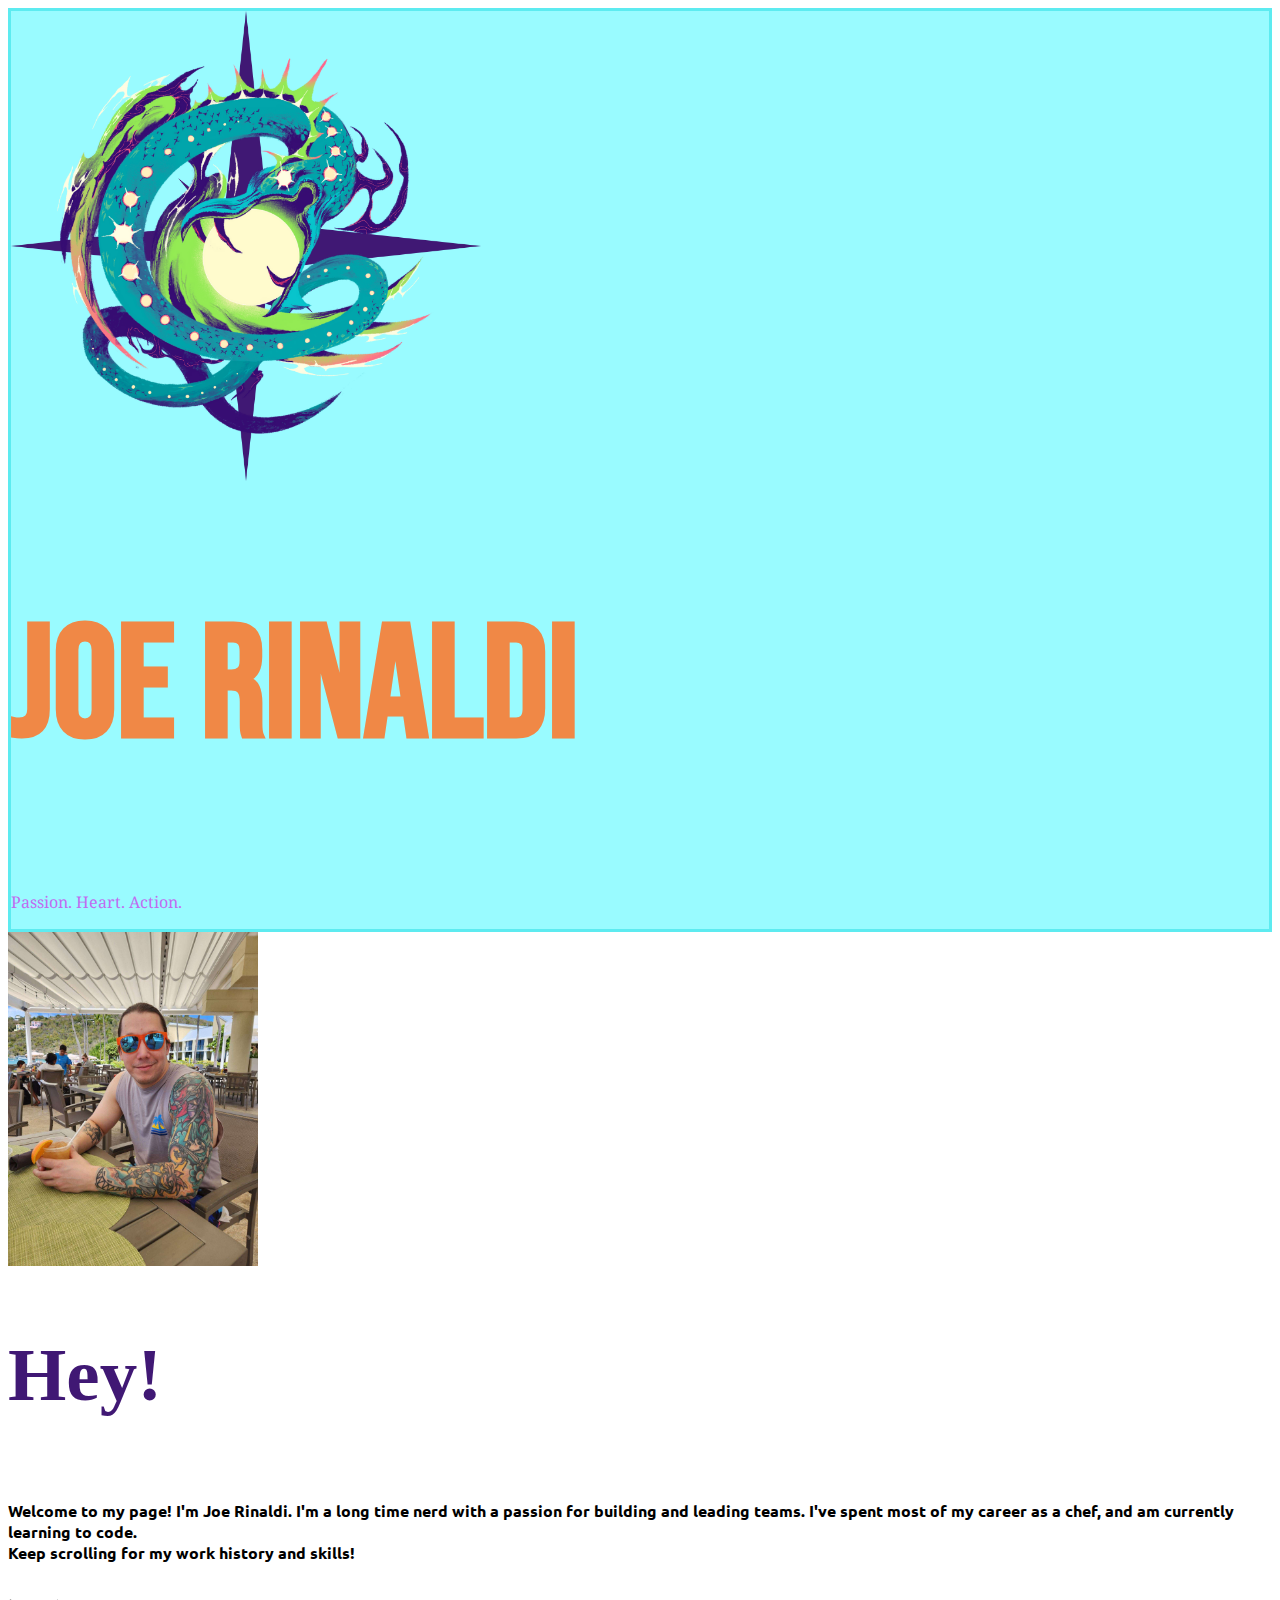
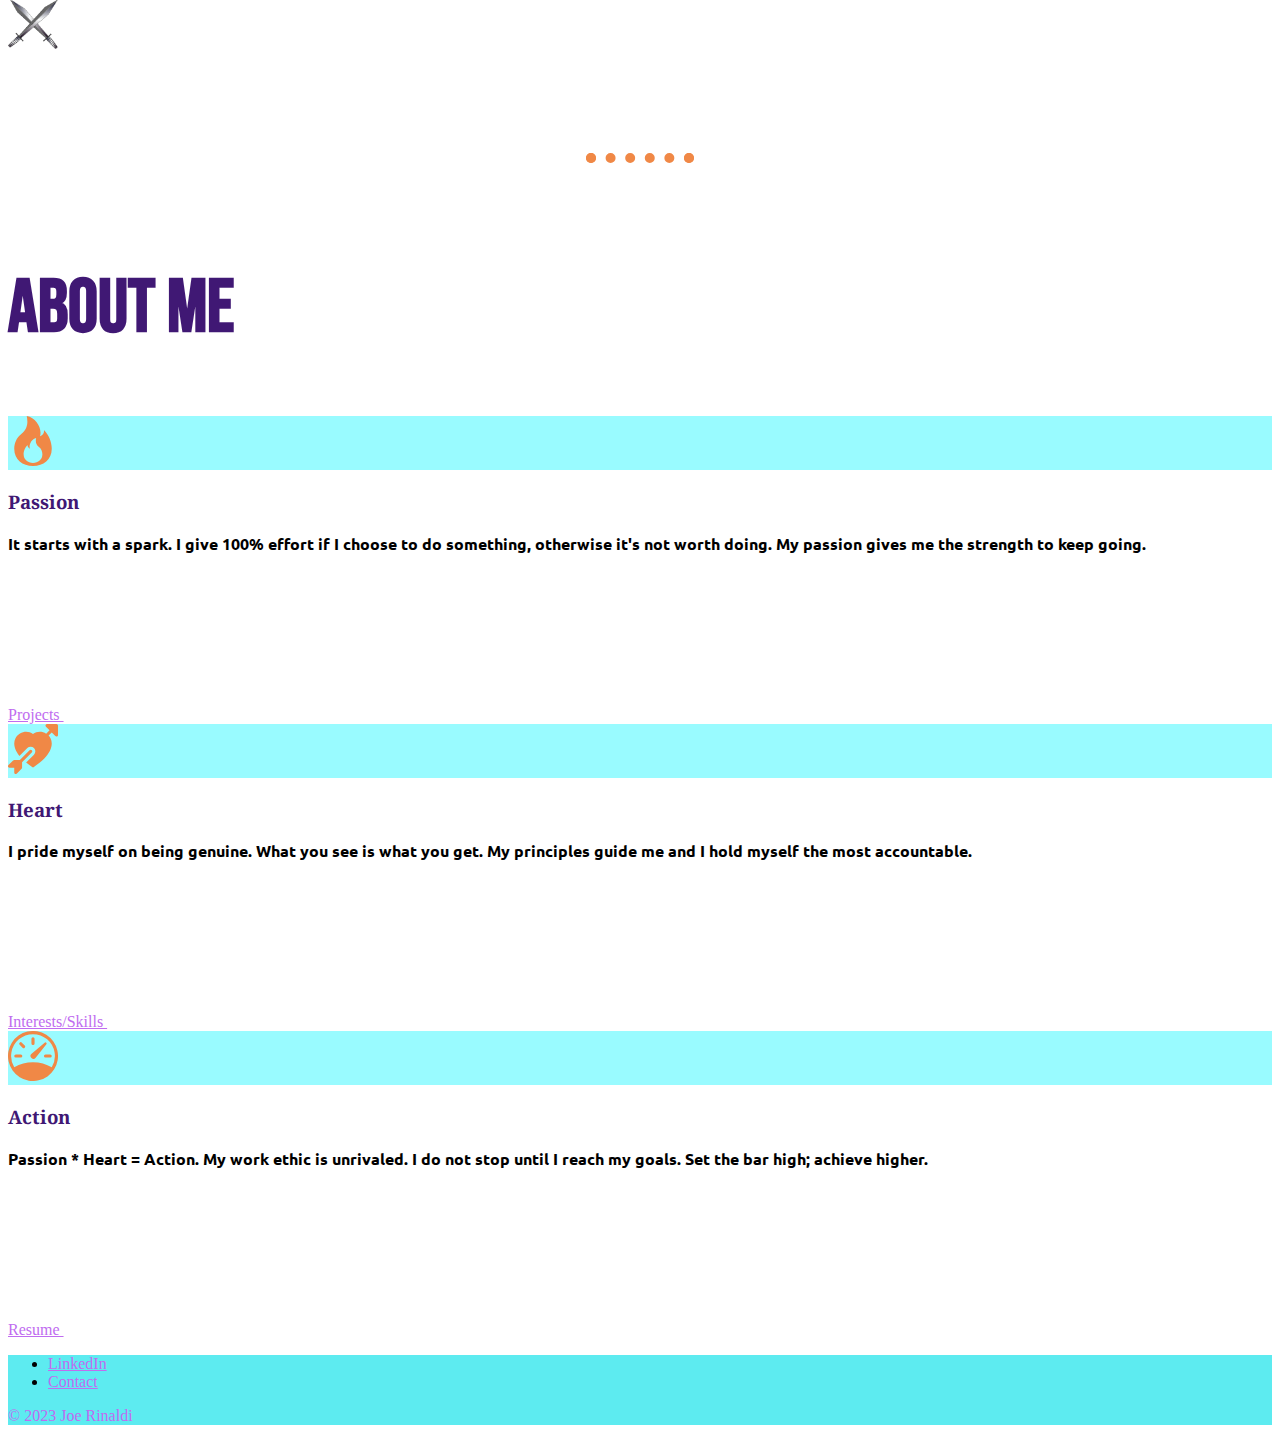
<file: index.html>
<!DOCTYPE html>
<html lang="en">
<head>
    <meta charset="UTF-8">
    <meta name="viewport" content="width=device-width, initial-scale=1.0">
    <title>Joe Rinaldi</title>
    <link href="https://cdn.jsdelivr.net/npm/bootstrap@5.3.1/dist/css/bootstrap.min.css" rel="stylesheet" integrity="sha384-4bw+/aepP/YC94hEpVNVgiZdgIC5+VKNBQNGCHeKRQN+PtmoHDEXuppvnDJzQIu9" crossorigin="anonymous">
    <link rel="stylesheet" href="./css/style.css">
    <link rel="preconnect" href="https://fonts.googleapis.com">
    <link rel="preconnect" href="https://fonts.gstatic.com" crossorigin>
    <link href="https://fonts.googleapis.com/css2?family=Bebas+Neue&family=Noto+Serif:wght@500&family=Ubuntu:wght@300&display=swap" rel="stylesheet">
</head>
<body>
    <div class="container-fluid col-xxl-12 p-4 bg-color1" >
        <div class="row flex-lg-row-reverse border-5 align-items-center bcolor">
            <div class="col-12 col-sm-12 col-lg-6">
                <img src="./assets/images/Dragon Cross.png" class="d-block mx-auto img-fluid" alt="Dragon" width="470" loading="lazy">
            </div>
            <div class="col-12 col-sm-12 col-lg-6 pt-5">
                <span class="name"><h1 class="display-1 fw-bold text-center">Joe Rinaldi</h1></span>
                <span class="tagline"><p class="lead text-center fs-1">Passion. Heart. Action.</p></span>
            </div>
        </div>
    </div>

    <div class="middle">
        <div class="pt-5 px-5 pb-2 text-center bg-body-tertiary">
          <div class="container">
            <img class="rounded-circle" src="./assets/images/me.jpg" width="250" alt="picture of Joe">
            <h2 class="pt-5 hey">Hey!</h2>
            <p class="col-lg-8 mx-auto lead aboutme pb-2">
              Welcome to my page! I'm Joe Rinaldi. I'm a long time nerd with a passion for building and leading teams. I've spent most of my career as a chef, and am currently learning to code. <br> Keep scrolling for my work history and skills!
            </p>
            <img src="./assets/images/sword.png" height="50">
            <hr>
          </div>
        </div>
      </div>

      <div class="container-fluid px-4 py-5 mx-0 bg-body-tertiary" id="featured-3">
        <h2 class="pb-2 border-bottom text-center abtitle">ABOUT ME</h2>
        <div class="row g-4 py-5 row-cols-1 row-cols-lg-3">
          <div class="feature col">
            <div class="feature-icon d-inline-flex align-items-center justify-content-center bg-gradient fs-2 mb-3 rounded boxicon">
              <svg xmlns="http://www.w3.org/2000/svg" width="50" height="50" fill="currentColor" class="bi bi-fire p-1" viewBox="0 0 16 16">
                <path d="M8 16c3.314 0 6-2 6-5.5 0-1.5-.5-4-2.5-6 .25 1.5-1.25 2-1.25 2C11 4 9 .5 6 0c.357 2 .5 4-2 6-1.25 1-2 2.729-2 4.5C2 14 4.686 16 8 16Zm0-1c-1.657 0-3-1-3-2.75 0-.75.25-2 1.25-3C6.125 10 7 10.5 7 10.5c-.375-1.25.5-3.25 2-3.5-.179 1-.25 2 1 3 .625.5 1 1.364 1 2.25C11 14 9.657 15 8 15Z"></path>
              </svg>
            </div>
            <h3 class="fs-2">Passion</h3>
            <p class="pha">It starts with a spark. I give 100% effort if I choose to do something, otherwise it's not worth doing. My passion gives me the strength to keep going.</p>
            <a href="/projects/projects.html" class="icon-link linkcolor">
              Projects
              <svg class="bi"><use xlink:href="#chevron-right"></use></svg>
            </a>
          </div>
          <div class="feature col">
            <div class="feature-icon d-inline-flex align-items-center justify-content-center bg-gradient fs-2 mb-3 rounded boxicon">
              <svg xmlns="http://www.w3.org/2000/svg" width="50" height="50" fill="currentColor" class="bi bi-arrow-through-heart-fill p-1" viewBox="0 0 16 16">
                <path fill-rule="evenodd" d="M2.854 15.854A.5.5 0 0 1 2 15.5V14H.5a.5.5 0 0 1-.354-.854l1.5-1.5A.5.5 0 0 1 2 11.5h1.793l3.103-3.104a.5.5 0 1 1 .708.708L4.5 12.207V14a.5.5 0 0 1-.146.354l-1.5 1.5ZM16 3.5a.5.5 0 0 1-.854.354L14 2.707l-1.006 1.006c.236.248.44.531.6.845.562 1.096.585 2.517-.213 4.092-.793 1.563-2.395 3.288-5.105 5.08L8 13.912l-.276-.182A23.825 23.825 0 0 1 5.8 12.323L8.31 9.81a1.5 1.5 0 0 0-2.122-2.122L3.657 10.22a8.827 8.827 0 0 1-1.039-1.57c-.798-1.576-.775-2.997-.213-4.093C3.426 2.565 6.18 1.809 8 3.233c1.25-.98 2.944-.928 4.212-.152L13.292 2 12.147.854A.5.5 0 0 1 12.5 0h3a.5.5 0 0 1 .5.5v3Z"/>
              </svg>
            </div>
            <h3 class="fs-2">Heart</h3>
            <p class="pha">I pride myself on being genuine. What you see is what you get. My principles guide me and I hold myself the most accountable.</p>
            <a href="/Hobbies/hobbies.html" class="icon-link linkcolor">
              Interests/Skills
              <svg class="bi"><use xlink:href="#chevron-right"></use></svg>
            </a>
          </div>
          <div class="feature col">
            <div class="feature-icon d-inline-flex align-items-center justify-content-center bg-gradient fs-2 mb-3 rounded boxicon">
              <svg xmlns="http://www.w3.org/2000/svg" width="50" height="50" fill="currentColor" class="bi bi-speedometer p-1" viewBox="0 0 16 16">
                <path d="M8 2a.5.5 0 0 1 .5.5V4a.5.5 0 0 1-1 0V2.5A.5.5 0 0 1 8 2zM3.732 3.732a.5.5 0 0 1 .707 0l.915.914a.5.5 0 1 1-.708.708l-.914-.915a.5.5 0 0 1 0-.707zM2 8a.5.5 0 0 1 .5-.5h1.586a.5.5 0 0 1 0 1H2.5A.5.5 0 0 1 2 8zm9.5 0a.5.5 0 0 1 .5-.5h1.5a.5.5 0 0 1 0 1H12a.5.5 0 0 1-.5-.5zm.754-4.246a.389.389 0 0 0-.527-.02L7.547 7.31A.91.91 0 1 0 8.85 8.569l3.434-4.297a.389.389 0 0 0-.029-.518z"/>
                <path fill-rule="evenodd" d="M6.664 15.889A8 8 0 1 1 9.336.11a8 8 0 0 1-2.672 15.78zm-4.665-4.283A11.945 11.945 0 0 1 8 10c2.186 0 4.236.585 6.001 1.606a7 7 0 1 0-12.002 0z"/>
              </svg>
            </div>
            <h3 class="fs-2">Action</h3>
            <p class="pha">Passion * Heart = Action. My work ethic is unrivaled. I do not stop until I reach my goals. Set the bar high; achieve higher.</p>
            <a href="/resume/index.html" class="icon-link linkcolor">
              Resume
              <svg class="bi"><use xlink:href="#chevron-right"></use></svg>
            </a>
          </div>
        </div>
      </div>
 
      <div class="container-fluid m-0 col-12 footer">
        <footer class="py-3 col-12 justify-content-center">
          <ul class="nav justify-content-center border-bottom pb-3 mb-3">
            <li class="nav-item"><a href="https://www.linkedin.com/in/joseph-rinaldi-integrator/" class="nav-link px-2 linkcolor">LinkedIn</a></li>
            <li class="nav-item"><a href="mailto: giusep.rinaldi@gmail.com" class="nav-link px-2 linkcolor">Contact</a></li>
          </ul>
          <p class="text-center linkcolor">© 2023 Joe Rinaldi</p>
        </footer>
      </div>


    <script src="https://cdn.jsdelivr.net/npm/bootstrap@5.3.1/dist/js/bootstrap.bundle.min.js" integrity="sha384-HwwvtgBNo3bZJJLYd8oVXjrBZt8cqVSpeBNS5n7C8IVInixGAoxmnlMuBnhbgrkm" crossorigin="anonymous"></script>
</body>
</html>
</file>
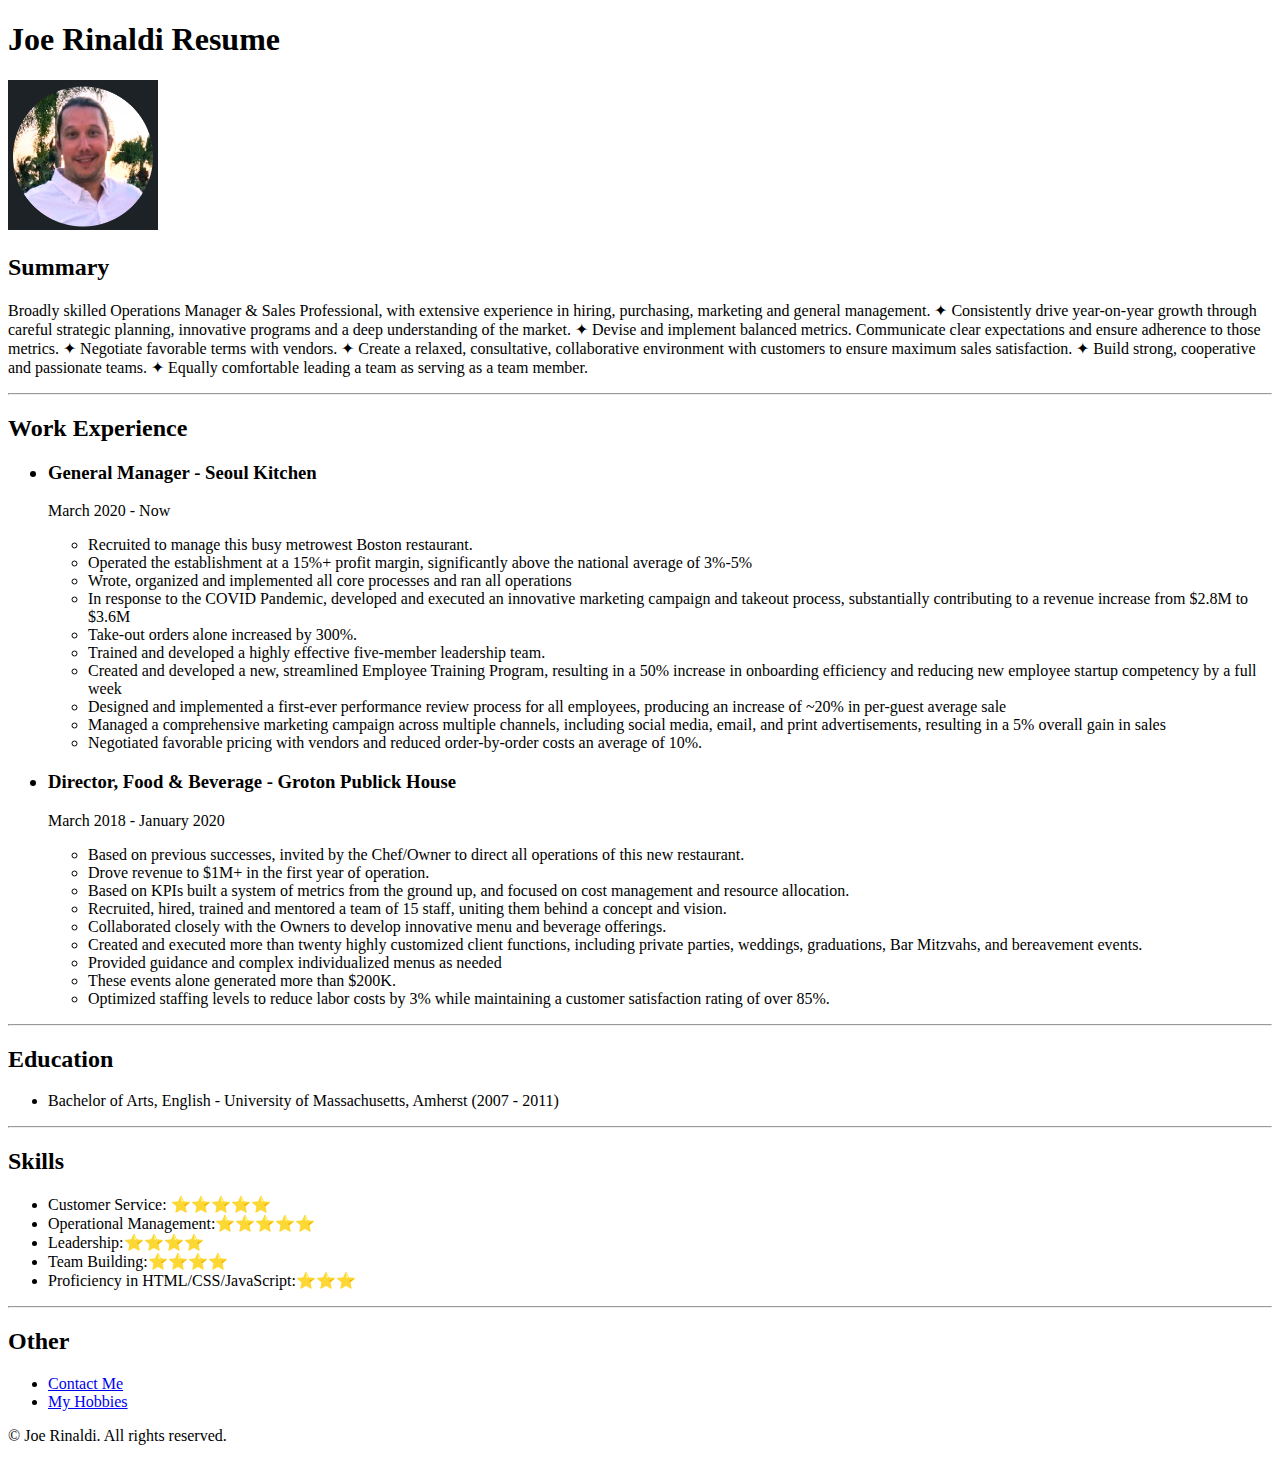
<file: resume/index.html>
<!DOCTYPE html>
<html lang="en">
<head>
    <meta charset="UTF-8">
    <meta name="viewport" content="width=device-width, initial-scale=1.0">
    <title>Resume</title>
</head>
<body>
    <h1>Joe Rinaldi Resume</h1>
    <img
        src="/assets/images/me.png"
        alt="Picture of Joe Rinaldi"
        height="150"
    />
    <h2>Summary</h2>
        <p>Broadly skilled Operations Manager & Sales Professional, with extensive experience in hiring, purchasing, marketing and general management. ✦ Consistently drive year-on-year growth through careful strategic planning, innovative programs and a deep understanding of the market. ✦ Devise and implement balanced metrics.  Communicate clear expectations and ensure adherence to those metrics. ✦ Negotiate favorable terms with vendors. ✦ Create a relaxed, consultative, collaborative environment with customers to ensure maximum sales satisfaction. ✦ Build strong, cooperative and passionate teams. ✦ Equally comfortable leading a team as serving as a team member.</p>

    <hr />

    <h2>Work Experience</h2>
        <ul>
            <h3><li>General Manager - Seoul Kitchen</li></h3>
            <p>March 2020 - Now</p>
                <ul>
                    <li>Recruited to manage this busy metrowest Boston restaurant.</li>
                    <li>Operated the establishment at a 15%+ profit margin, significantly above the national average of 3%-5%</li>
                    <li>Wrote, organized and implemented all core processes and ran all operations</li>
                    <li>In response to the COVID Pandemic, developed and executed an innovative marketing campaign and takeout process, substantially contributing to a revenue increase from $2.8M to $3.6M</li>
                    <li>Take-out orders alone increased by 300%. </li>
                    <li>Trained and developed a highly effective five-member leadership team. </li>
                    <li>Created and developed a new, streamlined Employee Training Program, resulting in a 50% increase in onboarding efficiency and reducing new employee startup competency by a full week</li>
                    <li>Designed and implemented a first-ever performance review process for all employees, producing an increase of ~20% in per-guest average sale</li>
                    <li>Managed a comprehensive marketing campaign across multiple channels, including social media, email, and print advertisements, resulting in a 5% overall gain in sales</li>
                    <li>Negotiated favorable pricing with vendors and reduced order-by-order costs an average of 10%.</li>      
                </ul>
            <h3><li>Director, Food & Beverage - Groton Publick House</li></h3>
            <p>March 2018 - January 2020</p>
                <ul>
                    <li>Based on previous successes, invited by the Chef/Owner to direct all operations of this new restaurant. </li>
                    <li>Drove revenue to $1M+ in the first year of operation.</li>
                    <li>Based on KPIs built a system of metrics from the ground up, and focused on cost management and resource allocation.</li>
                    <li>Recruited, hired, trained and mentored a team of 15 staff, uniting them behind a concept and vision.</li>
                    <li>Collaborated closely with the Owners to develop innovative menu and beverage offerings.</li>
                    <li>Created and executed more than twenty highly customized client functions, including private parties, weddings, graduations, Bar Mitzvahs, and bereavement events.</li>
                    <li>Provided guidance and complex individualized menus as needed</li>
                    <li>These events alone generated more than $200K.</li>
                    <li>Optimized staffing levels to reduce labor costs by 3% while maintaining a customer satisfaction rating of over 85%.</li>
                </ul>
        </ul>
    <hr />

    <h2>Education</h2>
        <ul>
            <li>Bachelor of Arts, English - University of Massachusetts, Amherst (2007 - 2011)</li>
        </ul>
    
    <hr />

    <h2>Skills</h2>
        <ul>
            <li>Customer Service: ⭐️⭐️⭐️⭐️⭐️</li>
            <li>Operational Management:⭐️⭐️⭐️⭐️⭐️</li>
            <li>Leadership:⭐️⭐️⭐️⭐️</li>
            <li>Team Building:⭐️⭐️⭐️⭐️</li>
            <li>Proficiency in HTML/CSS/JavaScript:⭐️⭐️⭐️</li>
        </ul>
    <hr />

    <h2>Other</h2>
        <ul>
            <li><a href="./public/contact.html">Contact Me</a></li>
            <li><a href="./public/hobbies.html">My Hobbies</a></li>
        </ul>
    <footer>
        <p>© Joe Rinaldi. All rights reserved.</p>
    </footer>
</body>
</html>
</file>
<file: css/style.css>
.bg-color1 {
    background-color: #99fbff;
}

.name {
    color: #f08846;
    font-family: 'Bebas Neue', sans-serif;
    font-size: 5rem;
}

.tagline {
    color: #c06cf0;
    font-family: 'Noto Serif', serif;
}

.bcolor {
    border-style: solid;
    border-color:#5debf0;
}

.hey {
    color:#401874;
    font-size: 75px;
    padding-bottom: 20px;
}

.aboutme {
    font-family: 'Ubuntu', sans-serif;
    padding-bottom: 20px;
    font-weight: bold;
}

hr {
    border: dotted #f08846 10px;
    width: 7%;
    border-bottom: none;
    margin: 100px auto;
}

.abtitle {
    font-family: 'Bebas Neue', sans-serif;
    color: #401874;
    font-size: 75px;
}

.boxicon {
    background-color: #99fbff;
    color: #f08846;
}

h3 {
    font-family: 'Noto Serif', serif;
    color: #401874;
}

.pha {
    font-family: 'Ubuntu', sans-serif;
    font-weight: bold;
}

.linkcolor {
    color: #c06cf0;
}

.footer {
    background-color: #5debf0;
}
</file>
